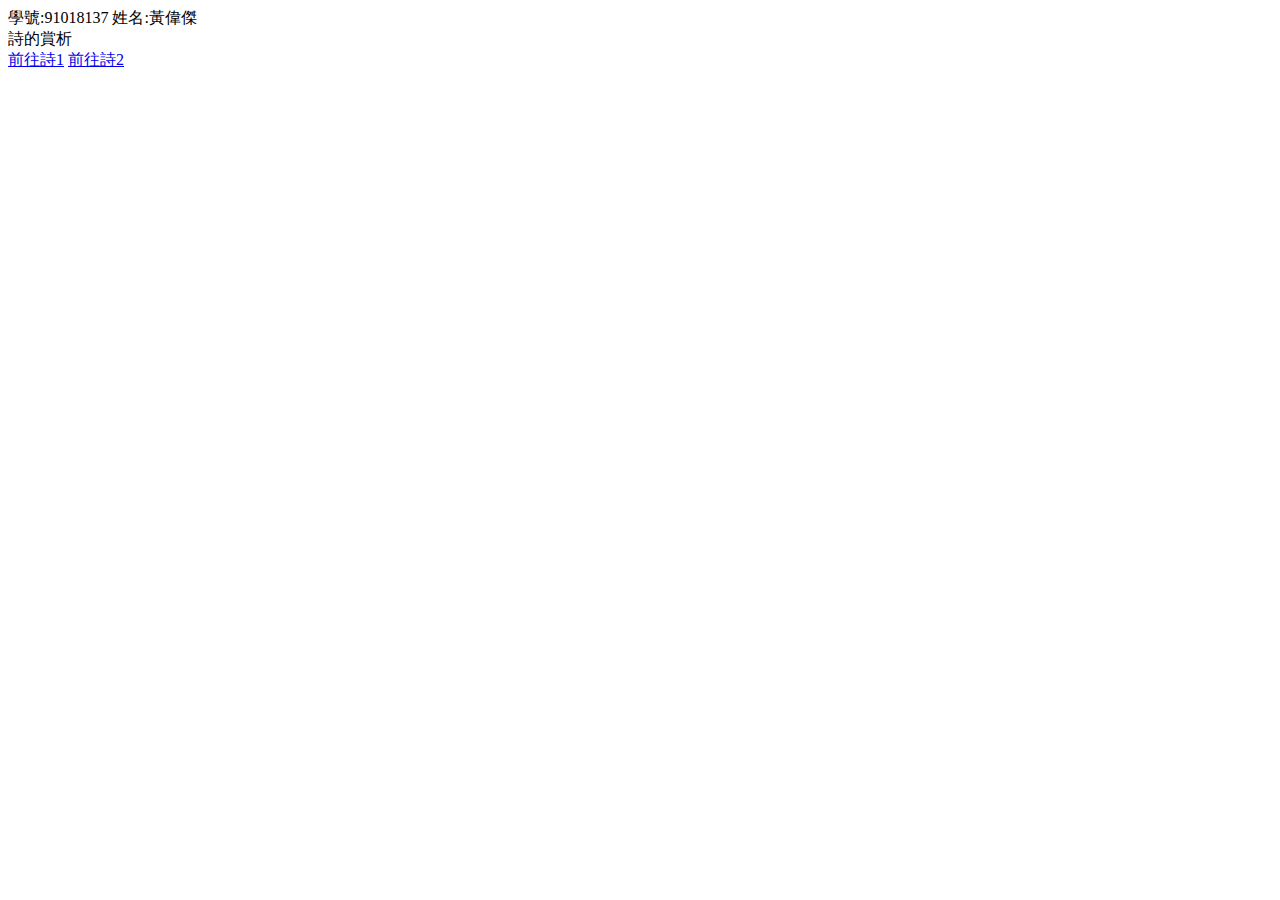
<file: index.html>
<!DOCTYPE html>
<html l ="zh-TW">
<div id="header">學號:91018137 姓名:黃偉傑</div>
<head>
    <title>index.html</title>
    <meta charset="utf-8">    
</head>
<body>
   <div id="main">詩的賞析</div>
    <a href="poem1.html">前往詩1</a>
    <a href="poem2.html">前往詩2</a>
    
    
    
    
    
    
    
</body>
</html>
</file>
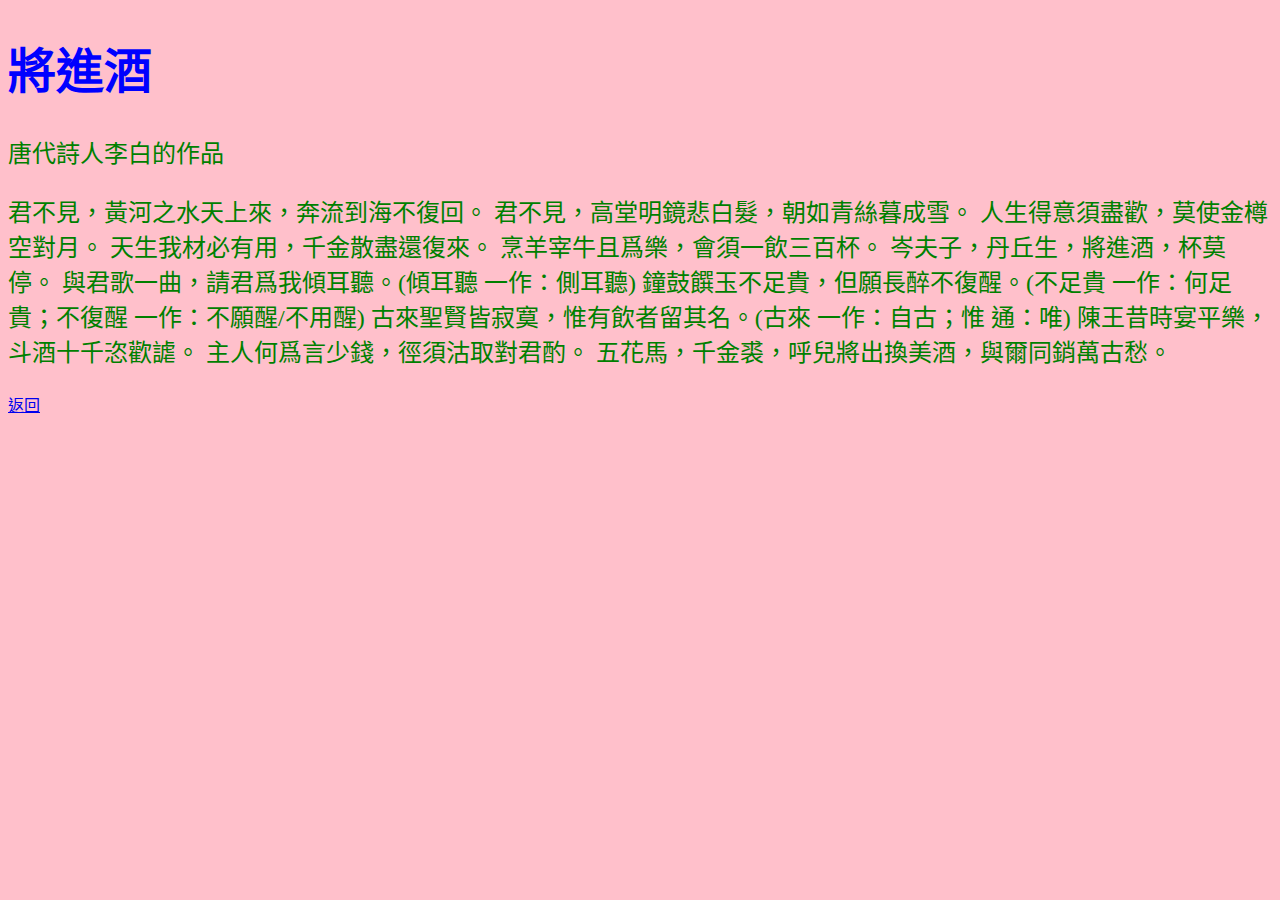
<file: poem1.html>
<!DOCTYPE html>
<html lang="zh-TW">
<head>
  <meta charset="UTF-8">
  <title>詩1: 將進酒</title>
  <style>
    body {
      background-color: pink;
    }
    h1 {
      color: blue;
      font-size: 48px;
    }
    p {
      color: green;
      font-size: 24px;
    }
  </style>
</head>
<body>
  <h1>將進酒</h1>
  <p>唐代詩人李白的作品</p>
  <p>君不見，黃河之水天上來，奔流到海不復回。
君不見，高堂明鏡悲白髮，朝如青絲暮成雪。
人生得意須盡歡，莫使金樽空對月。
天生我材必有用，千金散盡還復來。
烹羊宰牛且爲樂，會須一飲三百杯。
岑夫子，丹丘生，將進酒，杯莫停。
與君歌一曲，請君爲我傾耳聽。(傾耳聽 一作：側耳聽)
鐘鼓饌玉不足貴，但願長醉不復醒。(不足貴 一作：何足貴；不復醒 一作：不願醒/不用醒)
古來聖賢皆寂寞，惟有飲者留其名。(古來 一作：自古；惟 通：唯)
陳王昔時宴平樂，斗酒十千恣歡謔。
主人何爲言少錢，徑須沽取對君酌。
五花馬，千金裘，呼兒將出換美酒，與爾同銷萬古愁。</p> <!-- 詩的內容 -->
  <a href="index.html">返回</a>
</body>
</html>
</file>
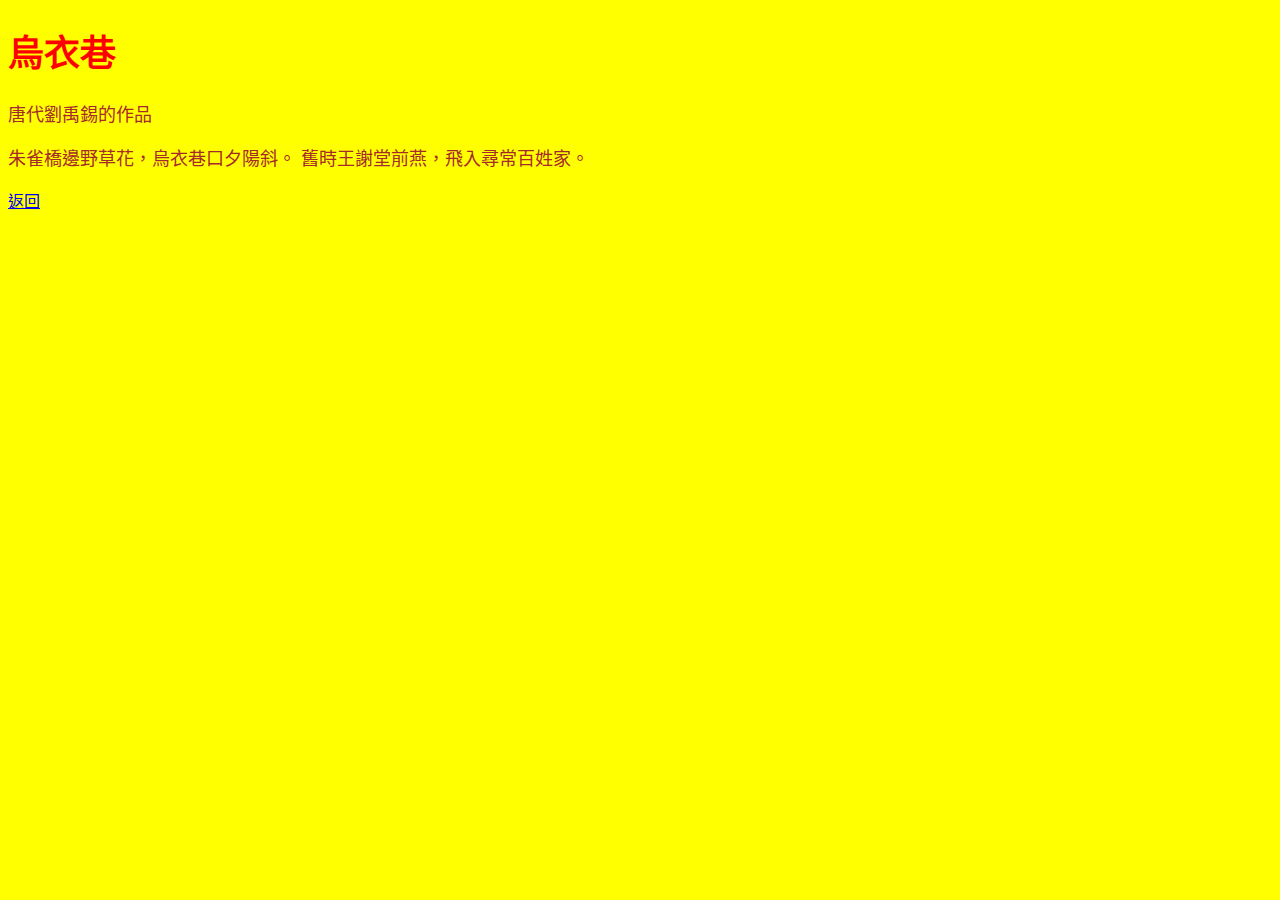
<file: poem2.html>
<!DOCTYPE html>
<html lang="zh-TW">
<head>
  <meta charset="UTF-8">
  <title>詩2: 烏衣巷</title>
  <link rel="stylesheet" href="styles.css">
</head>
<body>
  <h1>烏衣巷</h1>
  <p>唐代劉禹錫的作品</p>
  <p>朱雀橋邊野草花，烏衣巷口夕陽斜。
舊時王謝堂前燕，飛入尋常百姓家。</p> <!-- 詩的內容 -->
  <a href="index.html">返回</a>
</body>
</html>
</file>
<file: styles.css>
body {
  background-color: yellow;
}
h1 {
  color: red;
  font-size: 36px;
}
p {
  color: brown;
  font-size: 18px;
}
</file>
